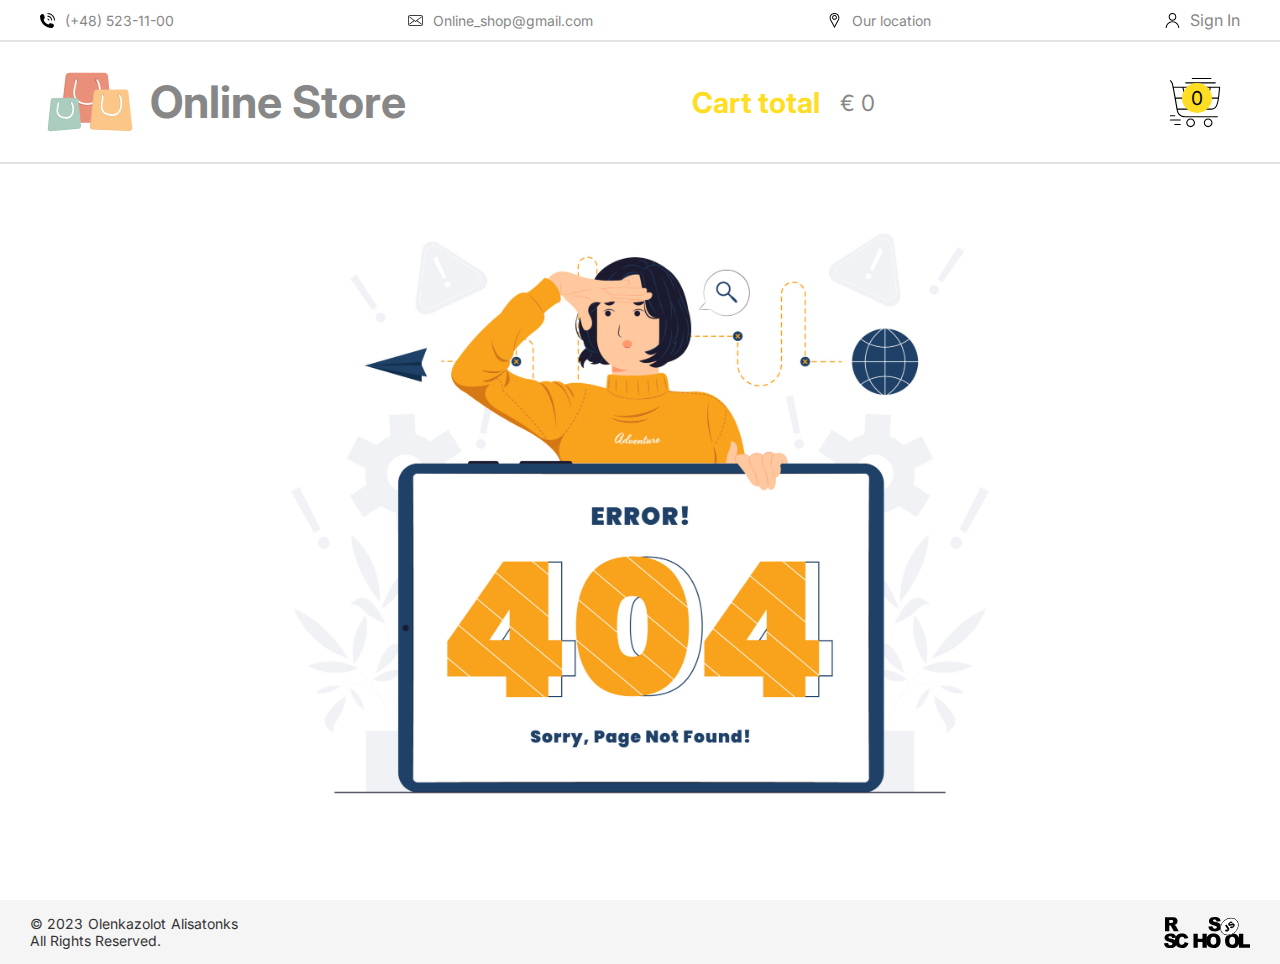
<file: index.html>
<!doctype html><html lang="en"><head><meta charset="UTF-8"/><meta http-equiv="X-UA-Compatible" content="IE=edge"/><meta name="viewport" content="width=device-width,initial-scale=1"/><title>Online Store</title><link href="https://fonts.googleapis.com/css2?family=Inter:wght@100;200;300;400;500;600;700;800;900&display=swap" rel="stylesheet"/><link rel="icon" type="image/x-icon" href="assets/favicons/favicon.ico"><link rel="icon" type="image/png" sizes="16x16" href="assets/favicons/favicon-16x16.png"><link rel="icon" type="image/png" sizes="32x32" href="assets/favicons/favicon-32x32.png"><link rel="icon" type="image/png" sizes="48x48" href="assets/favicons/favicon-48x48.png"><link rel="manifest" href="assets/favicons/manifest.webmanifest"><meta name="mobile-web-app-capable" content="yes"><meta name="theme-color" content="#fff"><meta name="application-name" content="online-store"><link rel="apple-touch-icon" sizes="57x57" href="assets/favicons/apple-touch-icon-57x57.png"><link rel="apple-touch-icon" sizes="60x60" href="assets/favicons/apple-touch-icon-60x60.png"><link rel="apple-touch-icon" sizes="72x72" href="assets/favicons/apple-touch-icon-72x72.png"><link rel="apple-touch-icon" sizes="76x76" href="assets/favicons/apple-touch-icon-76x76.png"><link rel="apple-touch-icon" sizes="114x114" href="assets/favicons/apple-touch-icon-114x114.png"><link rel="apple-touch-icon" sizes="120x120" href="assets/favicons/apple-touch-icon-120x120.png"><link rel="apple-touch-icon" sizes="144x144" href="assets/favicons/apple-touch-icon-144x144.png"><link rel="apple-touch-icon" sizes="152x152" href="assets/favicons/apple-touch-icon-152x152.png"><link rel="apple-touch-icon" sizes="167x167" href="assets/favicons/apple-touch-icon-167x167.png"><link rel="apple-touch-icon" sizes="180x180" href="assets/favicons/apple-touch-icon-180x180.png"><link rel="apple-touch-icon" sizes="1024x1024" href="assets/favicons/apple-touch-icon-1024x1024.png"><meta name="apple-mobile-web-app-capable" content="yes"><meta name="apple-mobile-web-app-status-bar-style" content="black-translucent"><meta name="apple-mobile-web-app-title" content="online-store"><link rel="apple-touch-startup-image" media="(device-width: 320px) and (device-height: 568px) and (-webkit-device-pixel-ratio: 2) and (orientation: portrait)" href="assets/favicons/apple-touch-startup-image-640x1136.png"><link rel="apple-touch-startup-image" media="(device-width: 320px) and (device-height: 568px) and (-webkit-device-pixel-ratio: 2) and (orientation: landscape)" href="assets/favicons/apple-touch-startup-image-1136x640.png"><link rel="apple-touch-startup-image" media="(device-width: 375px) and (device-height: 667px) and (-webkit-device-pixel-ratio: 2) and (orientation: portrait)" href="assets/favicons/apple-touch-startup-image-750x1334.png"><link rel="apple-touch-startup-image" media="(device-width: 375px) and (device-height: 667px) and (-webkit-device-pixel-ratio: 2) and (orientation: landscape)" href="assets/favicons/apple-touch-startup-image-1334x750.png"><link rel="apple-touch-startup-image" media="(device-width: 375px) and (device-height: 812px) and (-webkit-device-pixel-ratio: 3) and (orientation: portrait)" href="assets/favicons/apple-touch-startup-image-1125x2436.png"><link rel="apple-touch-startup-image" media="(device-width: 375px) and (device-height: 812px) and (-webkit-device-pixel-ratio: 3) and (orientation: landscape)" href="assets/favicons/apple-touch-startup-image-2436x1125.png"><link rel="apple-touch-startup-image" media="(device-width: 390px) and (device-height: 844px) and (-webkit-device-pixel-ratio: 3) and (orientation: portrait)" href="assets/favicons/apple-touch-startup-image-1170x2532.png"><link rel="apple-touch-startup-image" media="(device-width: 390px) and (device-height: 844px) and (-webkit-device-pixel-ratio: 3) and (orientation: landscape)" href="assets/favicons/apple-touch-startup-image-2532x1170.png"><link rel="apple-touch-startup-image" media="(device-width: 414px) and (device-height: 896px) and (-webkit-device-pixel-ratio: 2) and (orientation: portrait)" href="assets/favicons/apple-touch-startup-image-828x1792.png"><link rel="apple-touch-startup-image" media="(device-width: 414px) and (device-height: 896px) and (-webkit-device-pixel-ratio: 2) and (orientation: landscape)" href="assets/favicons/apple-touch-startup-image-1792x828.png"><link rel="apple-touch-startup-image" media="(device-width: 414px) and (device-height: 896px) and (-webkit-device-pixel-ratio: 3) and (orientation: portrait)" href="assets/favicons/apple-touch-startup-image-1242x2688.png"><link rel="apple-touch-startup-image" media="(device-width: 414px) and (device-height: 896px) and (-webkit-device-pixel-ratio: 3) and (orientation: landscape)" href="assets/favicons/apple-touch-startup-image-2688x1242.png"><link rel="apple-touch-startup-image" media="(device-width: 414px) and (device-height: 736px) and (-webkit-device-pixel-ratio: 3) and (orientation: portrait)" href="assets/favicons/apple-touch-startup-image-1242x2208.png"><link rel="apple-touch-startup-image" media="(device-width: 414px) and (device-height: 736px) and (-webkit-device-pixel-ratio: 3) and (orientation: landscape)" href="assets/favicons/apple-touch-startup-image-2208x1242.png"><link rel="apple-touch-startup-image" media="(device-width: 428px) and (device-height: 926px) and (-webkit-device-pixel-ratio: 3) and (orientation: portrait)" href="assets/favicons/apple-touch-startup-image-1284x2778.png"><link rel="apple-touch-startup-image" media="(device-width: 428px) and (device-height: 926px) and (-webkit-device-pixel-ratio: 3) and (orientation: landscape)" href="assets/favicons/apple-touch-startup-image-2778x1284.png"><link rel="apple-touch-startup-image" media="(device-width: 768px) and (device-height: 1024px) and (-webkit-device-pixel-ratio: 2) and (orientation: portrait)" href="assets/favicons/apple-touch-startup-image-1536x2048.png"><link rel="apple-touch-startup-image" media="(device-width: 768px) and (device-height: 1024px) and (-webkit-device-pixel-ratio: 2) and (orientation: landscape)" href="assets/favicons/apple-touch-startup-image-2048x1536.png"><link rel="apple-touch-startup-image" media="(device-width: 810px) and (device-height: 1080px) and (-webkit-device-pixel-ratio: 2) and (orientation: portrait)" href="assets/favicons/apple-touch-startup-image-1620x2160.png"><link rel="apple-touch-startup-image" media="(device-width: 810px) and (device-height: 1080px) and (-webkit-device-pixel-ratio: 2) and (orientation: landscape)" href="assets/favicons/apple-touch-startup-image-2160x1620.png"><link rel="apple-touch-startup-image" media="(device-width: 834px) and (device-height: 1194px) and (-webkit-device-pixel-ratio: 2) and (orientation: portrait)" href="assets/favicons/apple-touch-startup-image-1668x2388.png"><link rel="apple-touch-startup-image" media="(device-width: 834px) and (device-height: 1194px) and (-webkit-device-pixel-ratio: 2) and (orientation: landscape)" href="assets/favicons/apple-touch-startup-image-2388x1668.png"><link rel="apple-touch-startup-image" media="(device-width: 834px) and (device-height: 1112px) and (-webkit-device-pixel-ratio: 2) and (orientation: portrait)" href="assets/favicons/apple-touch-startup-image-1668x2224.png"><link rel="apple-touch-startup-image" media="(device-width: 834px) and (device-height: 1112px) and (-webkit-device-pixel-ratio: 2) and (orientation: landscape)" href="assets/favicons/apple-touch-startup-image-2224x1668.png"><link rel="apple-touch-startup-image" media="(device-width: 1024px) and (device-height: 1366px) and (-webkit-device-pixel-ratio: 2) and (orientation: portrait)" href="assets/favicons/apple-touch-startup-image-2048x2732.png"><link rel="apple-touch-startup-image" media="(device-width: 1024px) and (device-height: 1366px) and (-webkit-device-pixel-ratio: 2) and (orientation: landscape)" href="assets/favicons/apple-touch-startup-image-2732x2048.png"><meta name="msapplication-TileColor" content="#fff"><meta name="msapplication-TileImage" content="assets/favicons/mstile-144x144.png"><meta name="msapplication-config" content="assets/favicons/browserconfig.xml"><link rel="yandex-tableau-widget" href="assets/favicons/yandex-browser-manifest.json"><script defer="defer" src="index.js"></script><link href="style.css" rel="stylesheet"></head><body><header></header><main></main><footer></footer></body></html>
</file>
<file: style.css>
.header-top,.header-bottom{border-bottom:1px solid #e3e3e3}.header-top__wrapper,.header-bottom__wrapper{max-width:1600px}.header-top__wrapper,.header-bottom__wrapper{padding:10px 40px;color:#878787;margin:0 auto;border-bottom:1px solid #e3e3e3}@media (max-width: 450px){.header-top__wrapper,.header-bottom__wrapper{padding:10px}}.header-top__container:hover,.header-bottom__logo-container:hover{cursor:pointer}@media (max-width: 710px){.header-bottom__logo-container{margin-right:6rem}}@media (max-width: 510px){.header-bottom__logo-container{margin-right:0}}@media (max-width: 710px){.header-top__container{flex-wrap:wrap}}.header-top__mobile-container,.header-top__email-container,.header-top__signIn-container,.header-top__location-container{display:flex;justify-content:space-between;align-items:center}.header-top__mobile-container:hover,.header-top__email-container:hover,.header-top__signIn-container:hover,.header-top__location-container:hover{cursor:pointer}@media (max-width: 710px){.header-top__mobile-container,.header-top__email-container,.header-top__signIn-container,.header-top__location-container{width:50%;justify-content:center}}@media (max-width: 450px){.header-top__mobile-container,.header-top__email-container,.header-top__signIn-container,.header-top__location-container{width:50%;justify-content:center;font-size:12px}}@media (max-width: 710px){.header-top__mobile-container{margin-bottom:0.7rem}}@media (max-width: 450px){.header-top__mobile-container{width:45%}}@media (max-width: 710px){.header-top__email-container{margin-bottom:0.7rem}}@media (max-width: 450px){.header-top__email-container{width:55%}}.header-bottom__wrapper{font-size:1.4rem}@media (max-width: 710px){.header-bottom__wrapper{flex-direction:column}}.header-top__mobile-icon{width:15px;height:15px;background-image:url(assets/icon-phone.svg);background-repeat:no-repeat;background-position:center;background-size:cover;margin-right:10px}.header-top__mobile-icon:hover{cursor:pointer}@media (max-width: 450px){.header-top__mobile-icon{width:10px;height:10px;margin-right:5px}}.header-top__email-icon{width:15px;height:15px;background-image:url(assets/icon-email.svg);background-repeat:no-repeat;background-position:center;background-size:cover;margin-right:10px}.header-top__email-icon:hover{cursor:pointer}@media (max-width: 450px){.header-top__email-icon{width:10px;height:10px;margin-right:5px}}.header-top__location-icon{width:15px;height:15px;background-image:url(assets/icon-location.svg);background-repeat:no-repeat;background-position:center;background-size:cover;margin-right:10px;background-size:15px 15px}.header-top__location-icon:hover{cursor:pointer}@media (max-width: 450px){.header-top__location-icon{width:10px;height:10px;margin-right:5px}}@media (max-width: 450px){.header-top__location-icon{background-size:10px 10px}}.header-top__signIn-icon{width:15px;height:15px;background-image:url(assets/icon-signIn.svg);background-repeat:no-repeat;background-position:center;background-size:cover;margin-right:10px}.header-top__signIn-icon:hover{cursor:pointer}@media (max-width: 450px){.header-top__signIn-icon{width:10px;height:10px;margin-right:5px}}.header-top__signIn-button{border:none;font-family:'Inter', sans-serif;font-size:1rem;background-color:transparent;color:#878787;cursor:pointer}@media (max-width: 450px){.header-top__signIn-button{font-size:12px}}.header-bottom__logo{width:15px;height:15px;background-image:url(assets/logo.svg);background-repeat:no-repeat;background-position:center;background-size:cover;margin-right:10px;width:100px;height:100px}.header-bottom__logo:hover{cursor:pointer}@media (max-width: 450px){.header-bottom__logo{width:10px;height:10px;margin-right:5px}}@media (max-width: 710px){.header-bottom__logo{width:80px;height:80px}}.header-bottom__cart-total{color:#fd2;font-size:1.8rem;font-weight:700;margin-right:20px}@media (max-width: 820px){.header-bottom__cart-total{font-size:1.8rem}}@media (max-width: 510px){.header-bottom__cart-total{font-size:1.5rem}}@media (max-width: 820px){.header-bottom__title{font-size:2.5rem}}@media (max-width: 510px){.header-bottom__title{font-size:2rem}}@media (max-width: 820px){.header-bottom__total-sum{font-size:1.2rem}}@media (max-width: 510px){.header-bottom__total-sum{font-size:1rem}}.header-bottom__cart{width:15px;height:15px;background-image:url(assets/cart.svg);background-repeat:no-repeat;background-position:center;background-size:cover;margin-right:10px;width:70px;height:70px;position:relative}.header-bottom__cart:hover{cursor:pointer}@media (max-width: 450px){.header-bottom__cart{width:10px;height:10px;margin-right:5px}}@media (max-width: 820px){.header-bottom__cart{width:50px;height:50px}}.header-bottom__items-amount{color:black;font-size:1.2rem;position:absolute;top:16px;left:22px;background-color:#fd2;width:30px;height:30px;border-radius:50%;display:flex;justify-content:center;align-items:center}@media (max-width: 820px){.header-bottom__items-amount{font-size:1rem;top:10px;left:15px;width:25px;height:25px}}.header-bottom__price-container{display:flex;justify-content:center;align-items:center}.main{min-height:calc(100vh - 228px);padding-bottom:50px}.main-page{display:flex;justify-content:space-between;margin-top:50px;padding:0 30px}@media (max-width: 960px){.main-page{display:block;justify-content:start;margin-top:30px;padding:0 20px}}.filter-block__items::-webkit-scrollbar{width:8px;height:8px}.filter-block__items::-webkit-scrollbar-track{border-radius:8px;background:#f1f1f2}.filter-block__items::-webkit-scrollbar-thumb{border-radius:8px;background:#cdcdce;margin:0}.filter-block__items::-webkit-scrollbar-thumb:hover{background:#f1f1f2}.filter-block__items:hover::-webkit-scrollbar-thumb{background:#cdcdce}.filter{color:#878787;min-width:270px}@media (max-width: 960px){.filter{margin-bottom:20px}}.filter__wrap{padding:0 10px;border:1px solid #e3e3e3;border-radius:8px}.filter__title{font-size:30px;font-weight:300;margin-bottom:20px}.filter-block{padding-bottom:20px;border-bottom:1px solid #e3e3e3}.filter-block__title{font-size:22px;font-weight:400;margin:10px 0;text-transform:capitalize}.filter-block__items{height:10rem;padding-right:5px;overflow:hidden;overflow-y:auto;cursor:pointer}.filter-block__item{display:flex;justify-content:space-between;align-items:center;color:#cdcdce}.filter-block__item:not(:last-child){margin-bottom:10px}.filter-block .item-active{color:#878787}.filter-block__checkbox{position:relative;display:flex;justify-content:center;align-items:center}.filter-block__input{position:absolute;width:0;height:0;opacity:0}.filter-block__input:checked+.filter-block__custom-checkbox{background:#fd2;border:1px solid #878787}.filter-block__custom-checkbox{background:#fff;border:1px solid #e3e3e3;border-radius:3px;flex:0 0 16px;width:16px;height:16px;margin-right:10px;cursor:pointer;transition:0.2s all ease}.filter-range{position:relative;display:flex;width:100%;height:100%}.filter-range__input{-webkit-appearance:none;-moz-appearance:none;appearance:none;width:100%;outline:none;position:absolute;margin:auto;top:0;bottom:0;background-color:transparent;pointer-events:none}.filter-range__input::-webkit-slider-runnable-track{-webkit-appearance:none;height:5px}.filter-range__input::-moz-range-track{-webkit-appearance:none;height:5px}.filter-range__input::-ms-track{-webkit-appearance:none;height:5px}.filter-range__input::-webkit-slider-thumb{-webkit-appearance:none;height:12px;width:12px;background-color:#000;cursor:pointer;border-radius:50%;margin-top:-5px;pointer-events:auto;transition:background-color .3s ease}.filter-range__input::-webkit-slider-thumb:hover{background-color:rgba(254,228,86,0.760784)}.filter-range__input::-webkit-slider-thumb:active{background-color:#ffa811}.filter-range__input::-moz-range-thumb{-webkit-appearance:none;height:12px;width:12px;background-color:#000;cursor:pointer;border-radius:50%;pointer-events:auto;transition:background-color .3s ease}.filter-range__input::-moz-range-thumb:hover{background-color:rgba(254,228,86,0.760784)}.filter-range__input::-moz-range-thumb:active{background-color:#ffa811}.filter-range__input::-ms-thumb{-webkit-appearance:none;height:12px;width:12px;background-color:#000;cursor:pointer;border-radius:50%;pointer-events:auto;transition:background-color .3s ease}.filter-range__input::-ms-thumb:hover{background-color:rgba(254,228,86,0.760784)}.filter-range__input::-ms-thumb:active{background-color:#ffa811}.filter-range__slider-track{width:100%;height:5px;position:absolute;margin:auto;top:0;bottom:0;border-radius:5px}.filter-values{display:flex;justify-content:space-evenly;margin-bottom:20px}.filter-values__price-range1::before{content:'€'}.filter-values__price-range2::before{content:'€'}.filter-buttons{display:flex;justify-content:center;align-items:center;flex-direction:column;padding-bottom:20px}@media (max-width: 960px){.filter-buttons{flex-direction:row}}@media (max-width: 360px){.filter-buttons{flex-direction:column}}.filter-buttons>*{display:block;min-width:120px;margin-top:20px}@media (max-width: 960px){.filter-buttons>*:not(:last-child){margin-right:20px}}@media (max-width: 360px){.filter-buttons>*:not(:last-child){margin-right:0}}.header-top__container,.header-bottom__logo-container,.header-bottom__wrapper,.prod-cont__title-cont,.prod-cont__stat-cont,.prod-cont__items-cont,.prod-cont__pages-cont,.prod-cont__addInfo,.prod-cont__contr-wrap,.card-details-cont,.valid-cont,.CVV-cont,.validity-details-cont{display:flex;justify-content:space-between;align-items:center}.card-input,.valid-date,.CVV-numb{outline:none;border-radius:3px;border:1px solid #878787;text-align:center;font-size:0.9rem}*{box-sizing:border-box}.main__wrapper{display:flex;justify-content:space-between;max-width:1600px;margin:0 auto;margin-top:5%;padding:0 3%}@media (max-width: 850px){.main__wrapper{display:flex;flex-direction:column;align-items:center;gap:1rem}}.sum-cont{margin-bottom:1rem;width:29%}.prod-cont{width:69%;margin-bottom:1rem}.prod-cont,.sum-cont{color:#878787;border:2px solid #fd2;border-radius:0.5rem;overflow:hidden;box-shadow:3px 3px 7px 0px rgba(34,60,80,0.2);height:fit-content}@media (max-width: 850px){.prod-cont,.sum-cont{width:100%}}.prod-cont__pages-cont{padding-left:1rem}.prod-cont__title,.sum-cont__title{font-size:2rem}@media (max-width: 850px){.prod-cont__title,.sum-cont__title{font-size:1.5rem}}.prod-cont__title-cont,.sum-cont__title{background-color:#f5f5f5;padding:0.5rem;border-bottom:1px solid #e3e3e3}.prod-cont__title-cont{border:none}@media (max-width: 690px){.prod-cont__title-cont{flex-direction:column;gap:0.5rem}}.prod-cont__stat-cont{text-transform:uppercase;font-size:1.2rem}@media (max-width: 850px){.prod-cont__stat-cont{font-size:1rem}}.prod-cont__items-num{outline:1px solid #e3e3e3;border:none;width:45px;height:25px;font-size:1.1rem;font-family:'Inter', sans-serif;color:#878787;text-align:center;background-color:white;border-radius:5px;box-shadow:1px 1px 3px 0px rgba(34,60,80,0.2);margin-left:0.3rem;color:black}.prod-cont__separ{width:25px;height:25px;border:1px solid #e3e3e3;border-radius:5px;font-size:1.4rem;font-family:'Inter', sans-serif;color:#878787;padding-bottom:4px;color:black;background-color:#fd2;display:flex;justify-content:center;align-items:center;box-shadow:1px 1px 3px 0px rgba(34,60,80,0.2);cursor:pointer;transition:0.4s;background-color:white}.prod-cont__separ:hover{background-color:rgba(254,228,86,0.760784)}.prod-cont__separ:active{background-color:#ffa811}.count{margin:0 0.4rem}.page{padding-right:0.3rem}.prod-cont__card-cont{display:flex;justify-content:space-around;align-items:center;padding:0 1rem;color:black;border-top:2px solid #fd2;height:auto}@media (max-width: 1200px){.prod-cont__card-cont{height:auto}}@media (max-width: 500px){.prod-cont__card-cont{flex-direction:column;align-items:center;gap:0.5rem}}.item-num{width:30px;height:30px;border:2px solid #e3e3e3;border-radius:5px;font-size:1.2rem;display:flex;justify-content:center;align-items:center}@media (max-width: 500px){.item-num{margin-top:1rem}}.prod-cont__item-img{width:250px;height:132px;border-radius:10px;object-fit:cover;cursor:pointer}.prod-cont__info-block{display:flex;flex-direction:column;cursor:pointer;width:48%}@media (max-width: 1200px){.prod-cont__info-block{width:100%}}.prod-cont__prod-name{text-align:center;font-size:1.5rem;padding:0.5rem;border-bottom:1px solid #e3e3e3}.item-descr{padding:0.8rem;text-align:center}.prod-cont__addInfo{padding:0.8rem;font-size:0.9rem}@media (max-width: 500px){.prod-cont__addInfo{padding:0}}.prod-cont__stock-bl,.prod-cont__price{display:flex;justify-content:center;align-items:center}.prod-cont__stock-bl,.prod-cont__contr-wrap,.prod-cont__price{padding:0.8rem}@media (max-width: 500px){.prod-cont__stock-bl,.prod-cont__contr-wrap,.prod-cont__price{padding:0 0 0.5rem 0}}.contr{background-color:#fd2;width:35px;height:35px;border-radius:50%;display:flex;justify-content:center;align-items:center;font-size:1.6rem;padding-bottom:4px;border:1px solid #e3e3e3;background-color:#fd2;display:flex;justify-content:center;align-items:center;box-shadow:1px 1px 3px 0px rgba(34,60,80,0.2);cursor:pointer;transition:0.4s;background-color:white}.contr:hover{background-color:rgba(254,228,86,0.760784)}.contr:active{background-color:#ffa811}.quantity{font-size:1.2rem}.stock{margin-right:0.5rem}.sum-cont__prod-cont,.sum-prod__total-cont{display:flex;align-items:center;font-size:1.5rem;margin-bottom:2rem}@media (max-width: 690px){.sum-cont__prod-cont,.sum-prod__total-cont{margin-bottom:1rem}}.sum-cont__title{text-align:center;border-bottom:2px solid #fd2}.sum-cont__info-cont{display:flex;flex-direction:column;justify-content:space-around;align-items:center}.sum-cont__info-wrap{display:flex;flex-direction:column;align-items:center;padding:1rem;color:black;width:100%}@media (max-width: 690px){.sum-cont__info-wrap{margin-bottom:0.5rem}}.sum-prod__promo-input{width:90%;height:2rem;border-radius:25px;outline:2px solid #e3e3e3;box-shadow:1px 1px 3px 0px rgba(34,60,80,0.2);border:none;text-align:center;font-size:1rem;margin-bottom:1rem}.sum-prod__promo-input:hover{outline:2px solid rgba(254,228,86,0.760784)}.sum-prod__promo-input:focus{outline:2px solid #ffa811}.prod-c,.total{color:#fd2;margin-right:1rem;font-weight:700}.promo{font-size:0.9rem;margin-bottom:1.5rem}@media (max-width: 690px){.promo{margin-bottom:0}}.sum-cont__buy-btn{padding:11px 35px;font-size:15px;font-weight:600;color:#333e48;border-radius:25px;text-transform:uppercase;border:none;margin-bottom:1.5rem;text-align:center;background-color:#fd2;display:flex;justify-content:center;align-items:center;box-shadow:1px 1px 3px 0px rgba(34,60,80,0.2);cursor:pointer;transition:0.4s}.sum-cont__buy-btn:hover{background-color:rgba(254,228,86,0.760784)}.sum-cont__buy-btn:active{background-color:#ffa811}.sum-cont__buy-btn:hover{background-color:rgba(254,228,86,0.760784)}.sum-cont__buy-btn:active{background-color:#ffa811}.data-cont{display:flex;width:90%;justify-content:space-evenly;align-items:center;gap:15px}@media (max-width: 1200px){.data-cont{flex-direction:column;align-items:center;justify-content:space-between;width:85%;margin-top:1rem}}@media (max-width: 850px){.data-cont{width:55%}}@media (max-width: 500px){.data-cont{width:100%}}.total-sum{font-size:1.75rem;color:#000;text-shadow:#fc0 1px 0 10px}.prod-cont__contr-block{width:25%}@media (max-width: 1200px){.prod-cont__contr-block{width:29%}}@media (max-width: 500px){.prod-cont__contr-block{width:70%}}.message{text-align:center;font-size:2rem;padding-top:2rem;font-family:'Inter', sans-serif;color:#878787}.applied-promos-block{width:90%;color:#878787;border:2px solid #fd2;border-radius:0.5rem;overflow:hidden;box-shadow:3px 3px 7px 0px rgba(34,60,80,0.2);height:fit-content;display:flex;flex-direction:column;justify-content:space-between;align-items:center;margin-bottom:1rem}.applied-codes-title{width:100%;text-align:center;background-color:#f5f5f5;padding:0.3rem;border-bottom:2px solid #fd2}.discount-wrapper{font-size:1rem;width:90%;display:flex;justify-content:center;align-items:center;padding:0.5rem;gap:10px}.add-drop-btn{font-size:0.8rem;padding:5px 15px;font-size:15px;font-weight:600;color:#333e48;border-radius:25px;text-transform:uppercase;border:none;text-align:center;background-color:#fd2;display:flex;justify-content:center;align-items:center;box-shadow:1px 1px 3px 0px rgba(34,60,80,0.2);cursor:pointer;transition:0.4s}.add-drop-btn:hover{background-color:rgba(254,228,86,0.760784)}.add-drop-btn:active{background-color:#ffa811}.add-drop-btn:hover{background-color:rgba(254,228,86,0.760784)}.add-drop-btn:active{background-color:#ffa811}.invisible{display:none}.crossed{text-decoration:line-through}.category{text-align:center;font-weight:500}.brand{text-align:center;margin-top:0.2rem}.products{width:100%;margin-left:30px;color:#878787}@media (max-width: 960px){.products{margin-left:0}}.products__title{font-size:30px;font-weight:300;margin-bottom:20px;color:#878787}.products__sort{display:flex;justify-content:space-between;align-items:center;min-height:60px;padding:15px;font-family:sans-serif;font-weight:700;color:#878787;background-color:#f5f5f5;border-radius:8px}@media (max-width: 768px){.products__sort{flex-wrap:wrap;gap:10px}}@media (max-width: 360px){.products__sort{justify-content:center}}.products__list{display:grid;grid-template-columns:repeat(auto-fill, minmax(250px, 1fr));gap:20px;margin-top:20px}.products__list--block{display:block}.products__list--small{grid-template-columns:repeat(auto-fill, minmax(180px, 1fr))}.products__not-found{margin-top:60px;text-align:center;font-size:30px;color:#878787}.search-bar{max-width:200px}.search-bar__input{width:100%;padding:10px 25px;font-family:sans-serif;font-weight:700;line-height:1.3;color:#878787;background-color:#fff;border:2px solid #e3e3e3;border-radius:25px;outline:none}.search-bar__input:hover{border-color:rgba(254,228,86,0.760784)}.search-bar__input:focus{border-color:#ffa811;outline:none}.view-mode>*{outline:none;border:none;background:none;font-size:30px;color:#878787;cursor:pointer;transition:color .3s}.view-mode>*:hover{color:rgba(254,228,86,0.760784)}.view-mode>*:active{color:#ffa811}.active-mode{color:rgba(254,228,86,0.760784)}.product{padding:10px;cursor:pointer;position:relative;border-radius:8px;box-shadow:0px 0px 2px 1px rgba(0,0,0,0.08),0px 4px 8px 0px rgba(0,0,0,0.16);transition:box-shadow 0.3s cubic-bezier(0.4, 0, 0.2, 1) 0s;color:#000}.product:hover{box-shadow:0px 0px 2px 2px rgba(135,135,135,0.6)}.product:active{box-shadow:0px 0px 2px 2px rgba(255,168,17,0.8)}.product--in-cart{box-shadow:0px 0px 2px 2px rgba(254,228,86,0.8)}.product--in-cart:hover{box-shadow:0px 0px 2px 2px rgba(254,228,86,0.8)}.product__name{display:flex;flex-direction:column;gap:5px;margin-bottom:10px;font-weight:500;text-transform:capitalize}.product__brand{display:inline-block;max-width:100%;text-overflow:ellipsis;white-space:nowrap;overflow:hidden}.product__model{display:inline-block;max-width:100%;text-overflow:ellipsis;white-space:nowrap;overflow:hidden}.product__display{width:100%;height:155px;margin:0 auto 10px 0;border-radius:5px}.product__img{width:100%;height:100%;object-fit:cover;object-position:center;border-radius:10px}.product__info{display:flex;flex-direction:column;text-transform:capitalize}.products__list--small .product__info{display:none}.product__info>*{margin-bottom:5px}.product__info__category{display:inline-block;max-width:100%;text-overflow:ellipsis;white-space:nowrap;overflow:hidden}.product__discount::after{content:'%'}.product__btn-wrap{display:flex;flex-direction:row;justify-content:space-between;align-items:center;margin-top:10px}@media (max-width: 1248px){.product__btn-wrap{flex-wrap:wrap}}.product__price{font-size:18px;font-weight:400}@media (max-width: 1248px){.product__price{text-align:center;width:100%;margin-bottom:10px}}.product__btn-details{text-align:center;min-width:60px;padding:10px 20px;height:35px;border-radius:25px;background-color:#e3e3e3;cursor:pointer;border:none;outline:none;transition:all .3s}.product__btn-details:hover{background-color:rgba(254,228,86,0.760784)}.product__btn-details:active{background-color:#ffa811}.product__btn-cart{display:flex;align-items:center;justify-content:center;width:35px;height:35px;border-radius:50%;background-color:#e3e3e3;cursor:pointer;border:none;outline:none;transition:background-color .3s}.product__btn-cart:hover{background-color:rgba(254,228,86,0.760784)}.product__btn-cart:active{background-color:#ffa811}.product__btn-cart--active{background-color:#fd2}.select-sorting{display:block;max-width:200px;padding:10px 25px;font-family:sans-serif;font-weight:700;color:#878787;line-height:1.3;border:2px solid #e3e3e3;border-radius:25px;-moz-appearance:none;-webkit-appearance:none;appearance:none;background-color:#fff;background-image:url("data:image/svg+xml;charset=US-ASCII,%3Csvg%20xmlns%3D%22http%3A%2F%2Fwww.w3.org%2F2000%2Fsvg%22%20width%3D%22292.4%22%20height%3D%22292.4%22%3E%3Cpath%20fill%3D%22%23000%22%20d%3D%22M287%2069.4a17.6%2017.6%200%200%200-13-5.4H18.4c-5%200-9.3%201.8-12.9%205.4A17.6%2017.6%200%200%200%200%2082.2c0%205%201.8%209.3%205.4%2012.9l128%20127.9c3.6%203.6%207.8%205.4%2012.8%205.4s9.2-1.8%2012.8-5.4L287%2095c3.5-3.5%205.4-7.8%205.4-12.8%200-5-1.9-9.2-5.5-12.8z%22%2F%3E%3C%2Fsvg%3E"),linear-gradient(to bottom, #fff 0%, #fff 100%);background-repeat:no-repeat, repeat;background-position:right 0.7em top 50%, 0 0;background-size:0.65em auto, 100%}.select-sorting::-ms-expand{display:none}.select-sorting:hover{border-color:rgba(254,228,86,0.760784)}.select-sorting:focus{border-color:#ffa811;outline:none}.select-sorting option{font-weight:normal}.overlay{position:fixed;width:100vw;height:100vh;background-color:#000000;opacity:0.4;z-index:10;top:0;left:0;transition:.3s}.form-wrapper{position:fixed;top:0;left:0;width:100vw;height:100vh;display:flex;justify-content:center;align-items:center;z-index:10}.modal-cont{position:fixed;background-color:white;border-radius:1rem;padding:2rem;color:#333b41;width:45%;border:2px solid #e3e3e3;max-width:800px;background:-webkit-linear-gradient(90deg, #b6c3ca, #fff)}@media (max-width: 850px){.modal-cont{width:90%}}@media (max-width: 500px){.modal-cont{padding:1rem}}.modal-cont__pers-info-cont,.modal-cont__credit-card-cont,.modal-cont{display:flex;flex-direction:column;justify-content:space-between;align-items:center}.modal-cont__pers-info-cont{width:80%}.title1,.title2{font-size:2rem;font-weight:700;margin-bottom:1rem}@media (max-width: 500px){.title1,.title2{font-size:1.5rem;margin-bottom:0.5rem}}.form-item{width:100%}.name-input,.phone-input,.address-input,.address-input,.email-input{display:flex;align-items:center;box-shadow:1px 1px 3px 0px rgba(34,60,80,0.2);border-radius:25px;background:white;padding:0.5rem;outline:none;width:100%;text-align:center;font-size:1rem;border:1px solid #e3e3e3;margin-bottom:0.5rem}@media (max-width: 500px){.name-input,.phone-input,.address-input,.address-input,.email-input{margin-bottom:0.5rem}}.pd-err{color:#e62b2b;margin-bottom:.5rem;text-align:center;font-weight:500}.card-data{border:1px solid #fd2;margin:0 auto;border-radius:0.6rem;background:-webkit-linear-gradient(90deg, #ffde7a, #ffba52, #ffa05c);width:90%;height:9rem;margin-bottom:0.4rem}@media (max-width: 500px){.card-data{height:8rem}}.card-details-cont{padding:1rem}@media (max-width: 500px){.card-details-cont{padding:0.5rem 1rem}}.payment-syst{width:50px;height:40px;background-size:cover;background-position:center}.creditCard{background-image:url(assets/creditCard.png)}.amex{background-image:url(assets/amex.svg)}.visa{background-image:url(assets/visa.svg)}.mastercard{background-image:url(assets/mastercard.svg);background-size:50px 40px}.unionPay{background-image:url(assets/unionPay.svg)}.card-input{height:25px;width:70%}.card-input::-webkit-outer-spin-button,.card-input::-webkit-inner-spin-button{-webkit-appearance:none;-moz-appearance:textfield;margin:0}.valid-cont,.CVV-cont{padding:0.3rem 1rem}.validity-details-cont{padding:0.3rem 1rem}@media (max-width: 500px){.validity-details-cont{padding:0;margin-bottom:0.3rem}}.valid-date,.CVV-numb{padding:0.1rem}.CVV-numb::-webkit-outer-spin-button,.CVV-numb::-webkit-inner-spin-button{-webkit-appearance:none;-moz-appearance:textfield;margin:0}.modal-cont__button{background-color:#fd2;display:flex;justify-content:center;align-items:center;box-shadow:1px 1px 3px 0px rgba(34,60,80,0.2);cursor:pointer;transition:0.4s;padding:11px 35px;font-size:15px;font-weight:600;color:#333e48;border-radius:25px;text-transform:uppercase;border:none;margin-top:1rem;text-align:center}.modal-cont__button:hover{background-color:rgba(254,228,86,0.760784)}.modal-cont__button:active{background-color:#ffa811}@media (max-width: 500px){.modal-cont__button{margin-top:0.5rem}}.invisible{visibility:hidden;opacity:0}.hidden{display:none}@media (max-width: 500px){.other-cont{padding:0.3rem}}.error-wrapper{background-image:url(assets/error.jpg);background-size:contain;background-repeat:no-repeat;width:100vw;height:calc(100vh - 164px);background-position:center}@media (max-width: 710px){.error-wrapper{height:calc(100vh - 257px)}}.product-page{display:flex;justify-content:center;padding:20px}@media (max-width: 960px){.product-page{display:block}}@media (max-width: 768px){.product-page{padding:10px}}.links-navigation{display:flex;justify-content:space-evenly;align-items:center;margin:15px 0;text-transform:uppercase;flex-wrap:wrap;gap:10px;text-align:center}.links-navigation__link{text-decoration:none;color:#000;transition:color .3s}.links-navigation__link:first-child:hover{color:rgba(254,228,86,0.760784)}.links-navigation__link:first-child:active{color:#ffa811}.product-detail{width:100%;border:2px solid #fd2;border-radius:5px;overflow:hidden}.product-detail__title{padding:5px;text-align:center;color:#878787;background-color:#f5f5f5;border-bottom:2px solid #fd2}.product-data{display:flex;padding:20px;justify-content:space-between;align-items:center}@media (max-width: 960px){.product-data{flex-direction:column}}@media (max-width: 768px){.product-data{padding:10px}}.product-data__photos{display:flex;justify-content:center;align-items:center;margin-right:20px}@media (max-width: 960px){.product-data__photos{margin-right:0;margin-bottom:20px}}.product-data__info{margin-right:20px;width:40%}@media (max-width: 960px){.product-data__info{margin-right:0;margin-bottom:20px;width:70%}}@media (max-width: 576px){.product-data__info{width:100%}}.product-data__item:not(:last-child){margin-bottom:5px}.product-data__item{text-align:center;border-radius:5px;border:1px solid #fd2}.product-data__title{padding:5px;font-size:14px;font-weight:700;text-transform:capitalize;color:#878787;background-color:#f5f5f5;border-radius:5px 5px 0 0}.product-data__description{padding:5px;color:#000}.product-data__cart{display:flex;flex-direction:column;justify-content:center;align-items:center;width:25%}@media (max-width: 960px){.product-data__cart{width:unset}}.product-data__price{font-size:200%;color:#000;text-shadow:#fc0 1px 0 10px}.product-data__btn-wrap{display:flex;flex-direction:column}.product-data__btn-wrap>*{min-width:170px;margin:10px auto}.slides{display:flex;flex-direction:column;margin-right:20px}@media (max-width: 360px){.slides{margin-right:10px}}.slides__slide{width:100px;height:70px}.slides__slide:not(:last-child){margin-bottom:10px}.slides__img{width:100%;height:100%;object-fit:cover;object-position:center;border:1px solid #fd2;border-radius:5px;cursor:pointer;transition:transform .3s,border-color .3s}.slides__img:hover{transform:scale(1.1);border-color:#ffa811}.slides__img:active{border-color:#ffa811}.grand-photo{min-width:200px;width:200px;height:200px}@media (max-width: 360px){.grand-photo{min-width:150px;width:150px;height:150px}}.grand-photo__img{width:100%;height:100%;object-fit:cover;object-position:center;border:1px solid #fd2;border-radius:5px}.footer{display:flex;justify-content:space-between;align-items:center;padding:15px 30px;background-color:#f5f5f5;color:#333}.footer__wrapper{display:flex;flex-wrap:wrap}.footer__content{margin-right:5px}.footer__link{color:#333;transition:color .3s}.footer__link:not(:last-child){margin-right:5px}.footer__link:hover{color:#fd2}.footer__link:active{color:#ffa811}.footer__rss-img{display:block;content:'';background-image:url(assets/rs-school.svg);width:86px;height:32px;cursor:pointer;transition:opacity .3s}.footer__rss-img:hover{opacity:0.6}*{box-sizing:border-box;margin:0;padding:0;-webkit-tap-highlight-color:transparent}@font-face{font-family:'icomoon';src:url(assets/font/icomoon.eot);src:url(assets/font/icomoon.eot) format("embedded-opentype"),url(assets/font/icomoon.ttf) format("truetype"),url(assets/font/icomoon.woff) format("woff"),url(assets/icomoon.svg) format("svg");font-weight:normal;font-style:normal;font-display:block}[class^='icon-'],[class*=' icon-']{font-family:'icomoon' !important;speak:never;font-style:normal;font-weight:normal;font-variant:normal;text-transform:none;line-height:1;-webkit-font-smoothing:antialiased;-moz-osx-font-smoothing:grayscale}.icon-shopping-cart:before{content:'\e900'}.icon-grid:before{content:'\e901'}.icon-grid1:before{content:'\e902'}body{font-family:'Inter', sans-serif;font-size:14px}a{font-family:inherit;text-decoration:none}li{list-style-type:none}.btn{padding:10px;background-color:#fd2;border-radius:25px;font-size:16px;font-weight:700;color:#333e48;outline:none;border:none;cursor:pointer;transition:background-color .3s ease}.btn:hover{background-color:rgba(254,228,86,0.760784)}.btn:active{background-color:#ffa811}


/*# sourceMappingURL=[data-uri]*/
</file>
